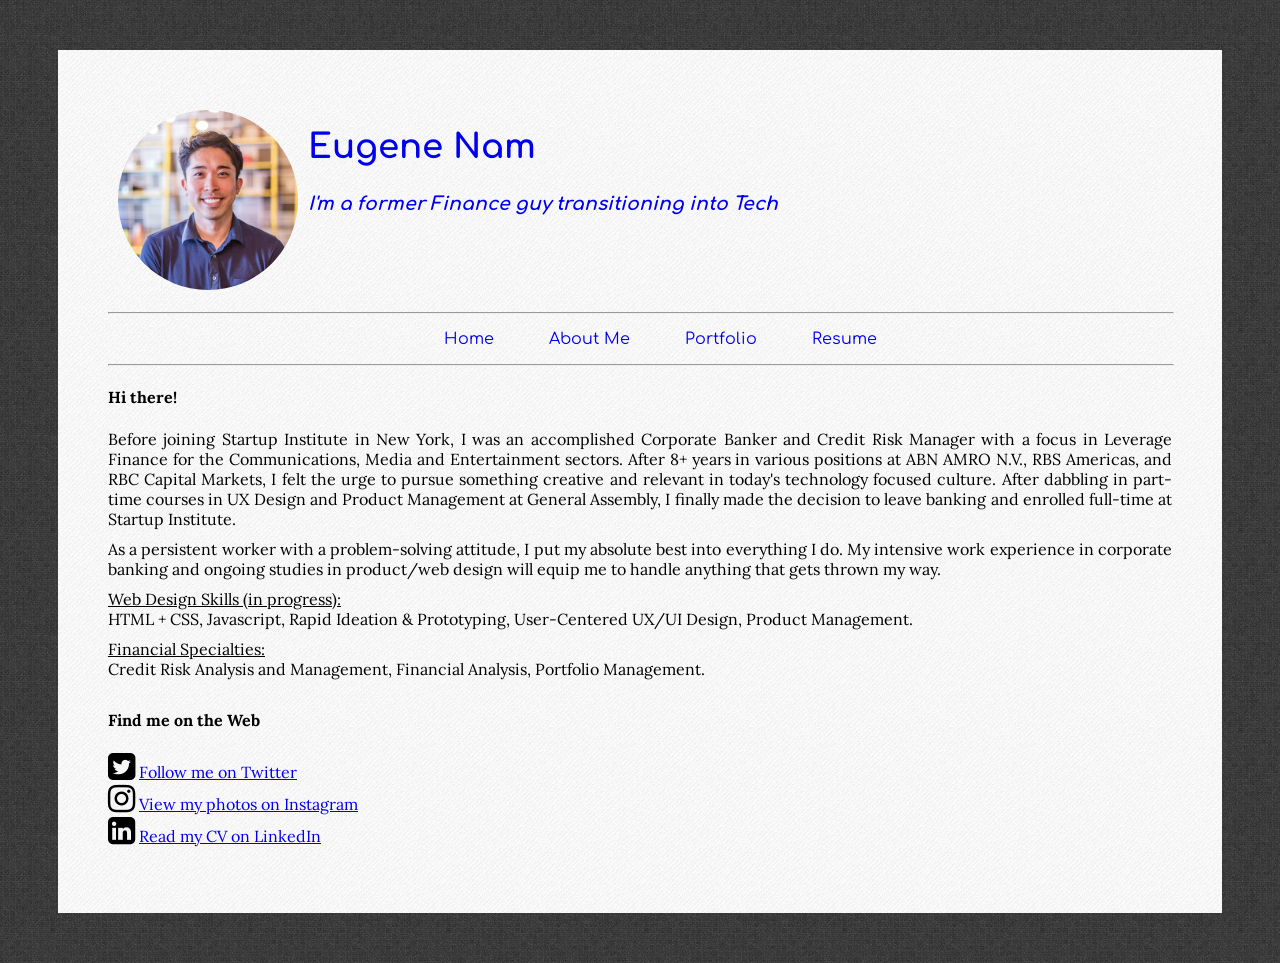
<file: old site/index.html>
<!DOCTYPE html>
<html>

<head>
	<title>Eugene Nam</title>
    
    <!-- Title Tab Image -->
    <link rel="icon" type="image/jpeg" href="images/IMG_6860.JPG">
    
    <!-- My Stylesheet -->
    <link href="style.css" rel="stylesheet" type="text/css">
    
    <!-- Google Fonts -->
    <link href='http://fonts.googleapis.com/css?family=Comfortaa:400,300,700' rel='stylesheet' type='text/css'>
    <link href='http://fonts.googleapis.com/css?family=Quicksand:300,400,700' rel='stylesheet' type='text/css'>
    <link href='http://fonts.googleapis.com/css?family=Lora:400,700' rel='stylesheet' type='text/css'>
    
    <!-- Font Awesome for Contact Icons-->
    <link rel="stylesheet" href="//maxcdn.bootstrapcdn.com/font-awesome/4.3.0/css/font-awesome.min.css">
    
	<meta name="description" content="Eugene Nam's Portfolio"/>

    <meta name="viewport" content="width=device-width; maximum-scale=1; minimum-scale=1;" />

    
</head>
    
<body>
<div id="container"> <!-- WHOLE BODY -->

<header> <!-- Beginning of Header -->

<!-- Headshot Image-->
	<a class="top_header" href="index.html">
        <img class="headshot" src="images/headshot.jpg" alt="Profile Image">
        <div class="name_tagline">
            <h2 class="name"><strong>Eugene Nam</strong></h2>
            <h3 calss="quote"><i>I'm a former Finance guy transitioning into Tech</i></h3>
	</div>
    </a>
        
</header> <!-- End of Header -->

<div class="hr"><hr /></div> <!-- Horizontal Line Divider -->

<!-- Navigation Menu -->
    <nav class="navbar">
        <ul>
            <li><a href="index.html">Home</a></li>
            <li><a href="aboutme/index.html">About Me</a></li>
            <li><a href="portfolio/index.html">Portfolio</a></li>
            <li><a href="resume/index.html">Resume</a></li>
        </ul>
    </nav>

<div class="hr"><hr /></div> <!-- Horizontal Line Divider -->

<!-- Start of Body Content -->
<h4 >Hi there!</h4>

<!-- Short Description -->
<p class="summary">
	Before joining Startup Institute in New York, I was an accomplished Corporate Banker and Credit Risk Manager with a focus in Leverage Finance for the Communications, Media and Entertainment sectors. After 8+ years in various positions at ABN AMRO N.V., RBS Americas, and RBC Capital Markets, I felt the urge to pursue something creative and relevant in today's technology focused culture. After dabbling in part-time courses in UX Design and Product Management at General Assembly, I finally made the decision to leave banking and enrolled full-time at Startup Institute.
</p>
<p class="summary">
	As a persistent worker with a problem-solving attitude, I put my absolute best into everything I do. My intensive work experience in corporate banking and ongoing studies in product/web design will equip me to handle anything that gets thrown my way.
</p>
<p class="summary"><u>Web Design Skills (in progress):</u><br>
HTML + CSS, Javascript, Rapid Ideation & Prototyping, User-Centered UX/UI Design, Product Management.
</p>
<p class="summary"><u>Financial Specialties:</u><br>
Credit Risk Analysis and Management, Financial Analysis, Portfolio Management.
</p>

<!-- Beginning of Footer -->
<footer>
    <h4>Find me on the Web</h4>
    <p>
        <ul class="contacts">
        <li>
            <i class="fa fa-twitter-square fa-2x"></i> <!-- Icons -->
            <a href="http://www.twitter.com/iamnamster" target="_blank">Follow me on Twitter</a>
        </li>
        <li>
            <i class="fa fa-instagram fa-2x"></i> <!-- Icons -->
            <a href="https://instagram.com/iamnamster/" target="_blank">View my photos on Instagram</a>
        </li>
        <li>
            <i class="fa fa-linkedin-square fa-2x"></i> <!-- Icons -->
            <a href="http://www.linkedin.com/in/eugenenam" target="_blank">Read my CV on LinkedIn</a>
        </li>
        </ul>
    </p>
</footer>
<!-- End of Footer -->


</div> <!-- container id -->
</body>
</html>
</file>
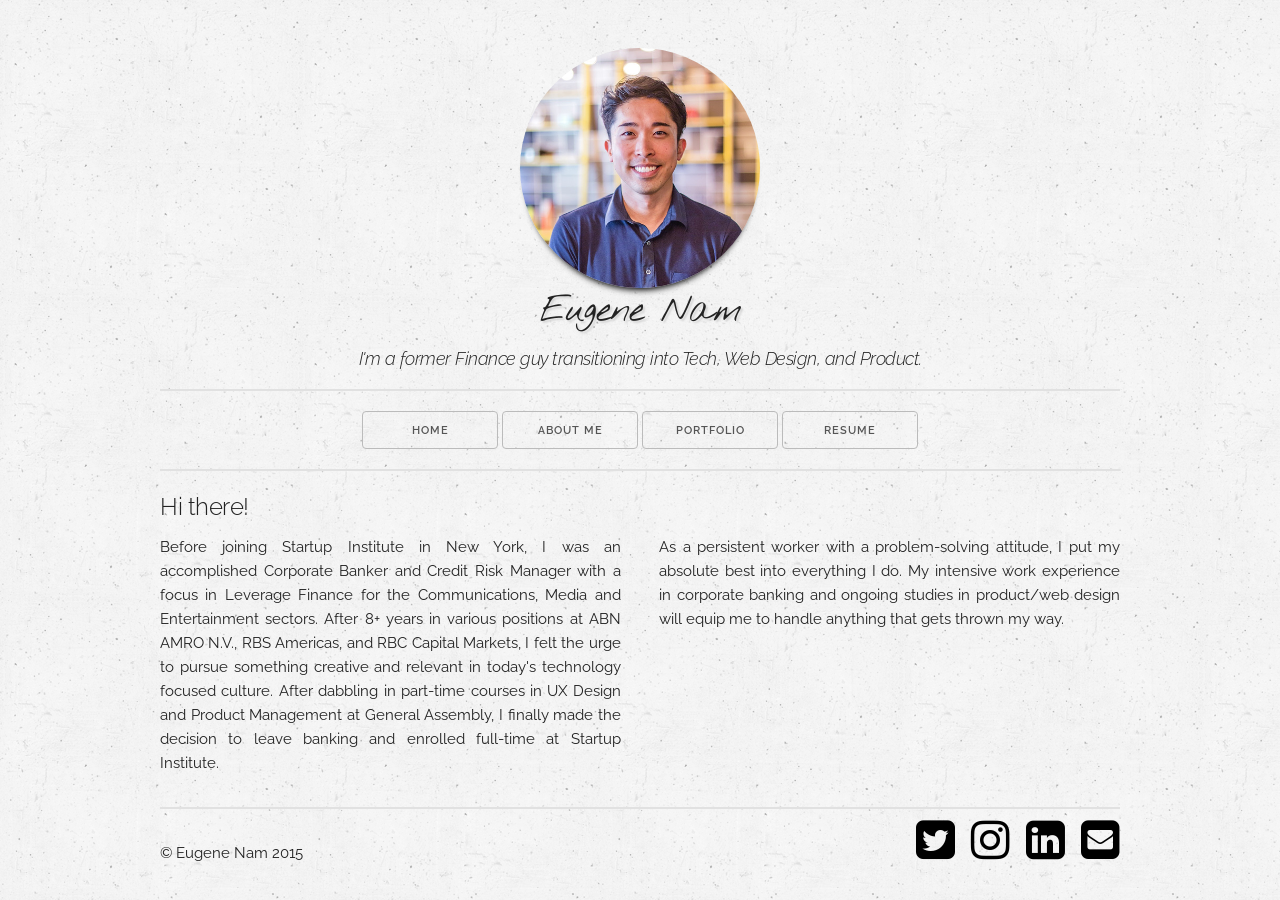
<file: version2/index.html>
<!DOCTYPE html>
<html lang="en">
<head>

  <!-- Basic Page Needs ––––––––––––––––––––––––––––––––––––––––– -->
  <meta charset="utf-8"> <!-- Allows you type anything you want and render it -->
  <title>Eugene Nam</title>
  <meta name="Eugene Nam" content="Eugene Nam's Portfolio Website">
  <meta name="robots" content="index nofollow">
  <!-- Tells google to index your site -->

  <!-- Caching –––––––––––––––––––––––––––––––––––––––––––––––––– -->
  <meta http-equiv="Pragma" content="no-cache"> 
  <meta http-equiv="Expires" content="-1">
  <!-- Turn off caching -->
  
  <!-- Mobile Specific Metas –––––––––––––––––––––––––––––––––––– -->
  <meta name="viewport" content="width=device-width, initial-scale=1">
  <!-- Allows your site to be responsive -->

  <!-- FONTS ––––––––––––––––––––––––––––––––––––––––––––––––––––– -->
  <link href="//fonts.googleapis.com/css?family=Raleway:400,300,600" rel="stylesheet" type="text/css">
  <link href='http://fonts.googleapis.com/css?family=Libre+Baskerville:400,700,400italic' rel='stylesheet' type='text/css'>
  <link href='http://fonts.googleapis.com/css?family=Nothing+You+Could+Do' rel='stylesheet' type='text/css'>

  <!-- CSS –––––––––––––––––––––––––––––––––––––––––––––––––––––– -->
  <link href="css/normalize.css" rel="stylesheet" type="text/css">
  <link href="css/skeleton.css" rel="stylesheet" type="text/css">
  <link href="css/style.css" rel="stylesheet" type="text/css">

  <!-- Title Tab Icon –––––––––––––––––––––––––––––––––––––––––– -->
  <link rel="icon" type="image/jpeg" href="images/IMG_6860.JPG">

  <!-- Font Awesome for Contact Icons ––––––––––––––––––––––––––– -->
    <link rel="stylesheet" href="//maxcdn.bootstrapcdn.com/font-awesome/4.3.0/css/font-awesome.min.css">

</head>
<body> <!-- Primary Page Layout ––––––––––––––––––––––––––––––––––– -->
  <div class="container">
    
<!-- Top Header -->
    <div class="row">
      <div class="twelve columns" style="margin-top: 5%">
        <a href="index.html"><img class="headshot" src="../images/headshot.jpg" onmouseover="this.src='../images/IMG_6860.JPG'" onmouseout="this.src='../images/headshot.jpg'" alt="Profile Image"/></a>
        <h3 class="name">Eugene Nam</h3>
        <h5 class="quote"><i>I'm a former Finance guy transitioning into Tech, Web Design, and Product.</i></h5>
      </div> <!-- End of Columns class -->
    </div> <!-- End of Row class -->
  
 <!-- Start of Navigation Bar ––––––––––––––––––––––––––––––––––––––––– -->
    <div class="row">
      <div class="twelve columns" style="margin-top: 0%">
        <hr class="top_nav_divider" /> <!-- Horizontal Line Divider -->
        
        <div class="navbar">
          <a href="index.html"><button>Home</button></a>
          <a href="aboutme/index.html"><button>About Me</button></a>
          <a href="portfolio/index.html"><button>Portfolio</button></a>
          <a href="resume/index.html"><button>Resume</button></a>
        </div>

        <hr class="bottom_nav_divider" /> <!-- Horizontal Line Divider -->

      </div> <!-- End of Columns class -->
    </div> <!-- End of Row class -->  

<!-- End of Navigation Bar ––––––––––––––––––––––––––––––––––––––––– -->    

<!-- Start of Main Content –––––––––––––––––––––––––––––––––––––––––––– -->
    <h5 class="subject">Hi there!</h5>
    <div class="row">
      <div class="six columns" style="margin-top: 0%">

        <!-- Short Description -->
        <p class="summary">Before joining Startup Institute in New York, I was an accomplished Corporate Banker and Credit Risk Manager with a focus in Leverage Finance for the Communications, Media and Entertainment sectors. After 8+ years in various positions at ABN AMRO N.V., RBS Americas, and RBC Capital Markets, I felt the urge to pursue something creative and relevant in today's technology focused culture. After dabbling in part-time courses in UX Design and Product Management at General Assembly, I finally made the decision to leave banking and enrolled full-time at Startup Institute.</p>
        </p>
      </div> <!-- End of Columns class -->
      
        
      <div class="six columns" style="margin-top: 0%">
        <p class="summary">As a persistent worker with a problem-solving attitude, I put my absolute best into everything I do. My intensive work experience in corporate banking and ongoing studies in product/web design will equip me to handle anything that gets thrown my way.
        </p>
      </div> <!-- End of Columns class -->
    </div> <!-- End of Row class -->  
    
     

<!-- End of Main Content –––––––––––––––––––––––––––––––––––––––––––– -->
  

  

  
<!-- Beginning of Footer  ––––––––––––––––––––––––––––––––––– -->   
<hr class="footer" /> <!-- Horizontal Line Divider --> 
  <div class="row">
    
    <!-- Copyright -->  
    <div class="four columns" style="margin-top: 2.5%">
      <footer>
      
     <p class="copyright">&copy; Eugene Nam 2015</p>
     
    </div> <!-- End of Columns class -->
    
      
    <!-- Find me on the web -->  
    <div class="eight columns" style="margin-top: 0%">
    
      <ul class="contacts">
        <li>
          <a href="http://www.twitter.com/iamnamster" target="_blank"><i class="fa fa-twitter-square fa-3x"></i>&nbsp;&nbsp;&nbsp; 
            </a>
        </li>
        <li>
            <a href="https://instagram.com/iamnamster/" target="_blank"><i class="fa fa-instagram fa-3x"></i>&nbsp;&nbsp;&nbsp;
            </a>
        </li>
        <li>
            <a href="http://www.linkedin.com/in/eugenenam" target="_blank"><i class="fa fa-linkedin-square fa-3x"></i>&nbsp;&nbsp;&nbsp;
            </a>
        </li>
        <li>
            <a href="mailto:eugeneynam@gmail.com"><i class="fa fa-envelope-square fa-3x"></i>
            </a>
        </li>
        </ul>
      
    </div> <!-- End of Columns class -->
  </div> <!-- End of Row class -->

<!-- End of Footer ––––––––––––––––––––––––––––– -->
     
  
  </div> <!-- End of Container class -->

  <!-- End Document ––––––––––––––––––––––––––––––––––––––––––––– -->
</body>
</html>
</file>
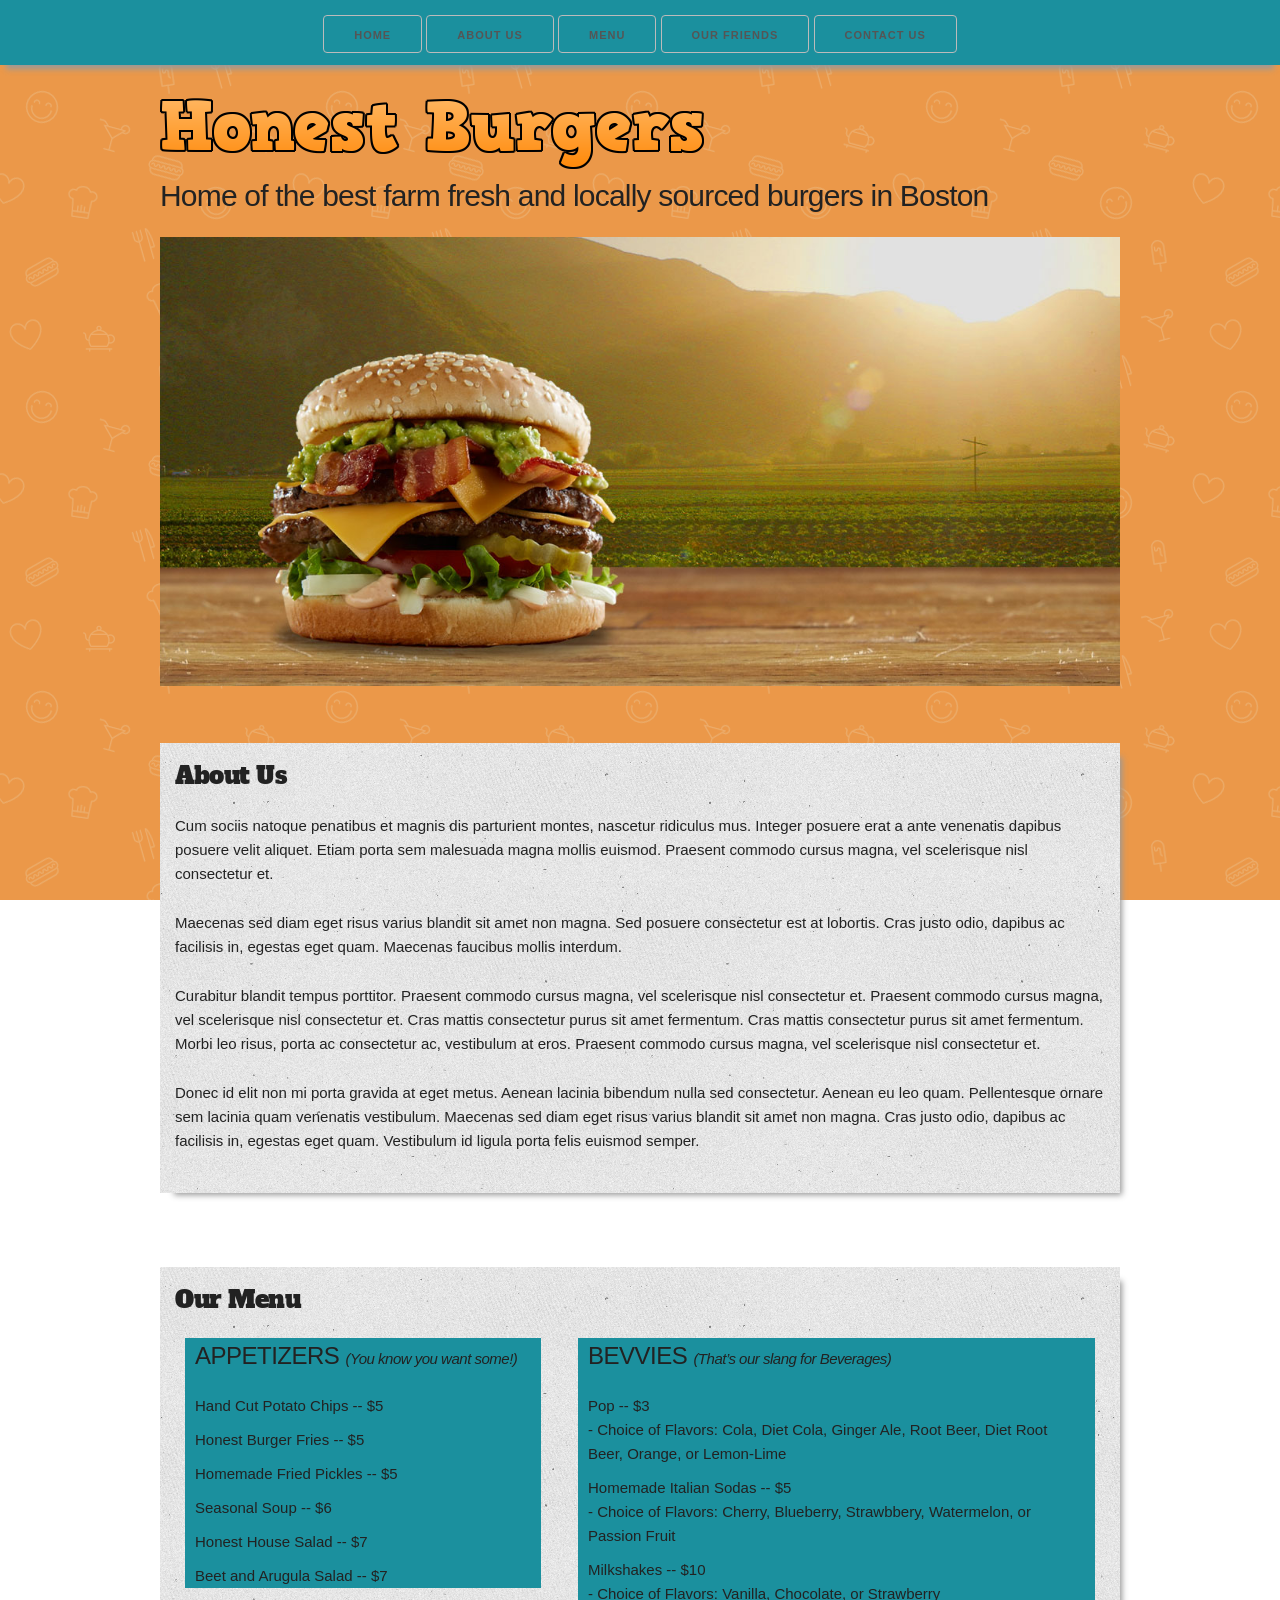
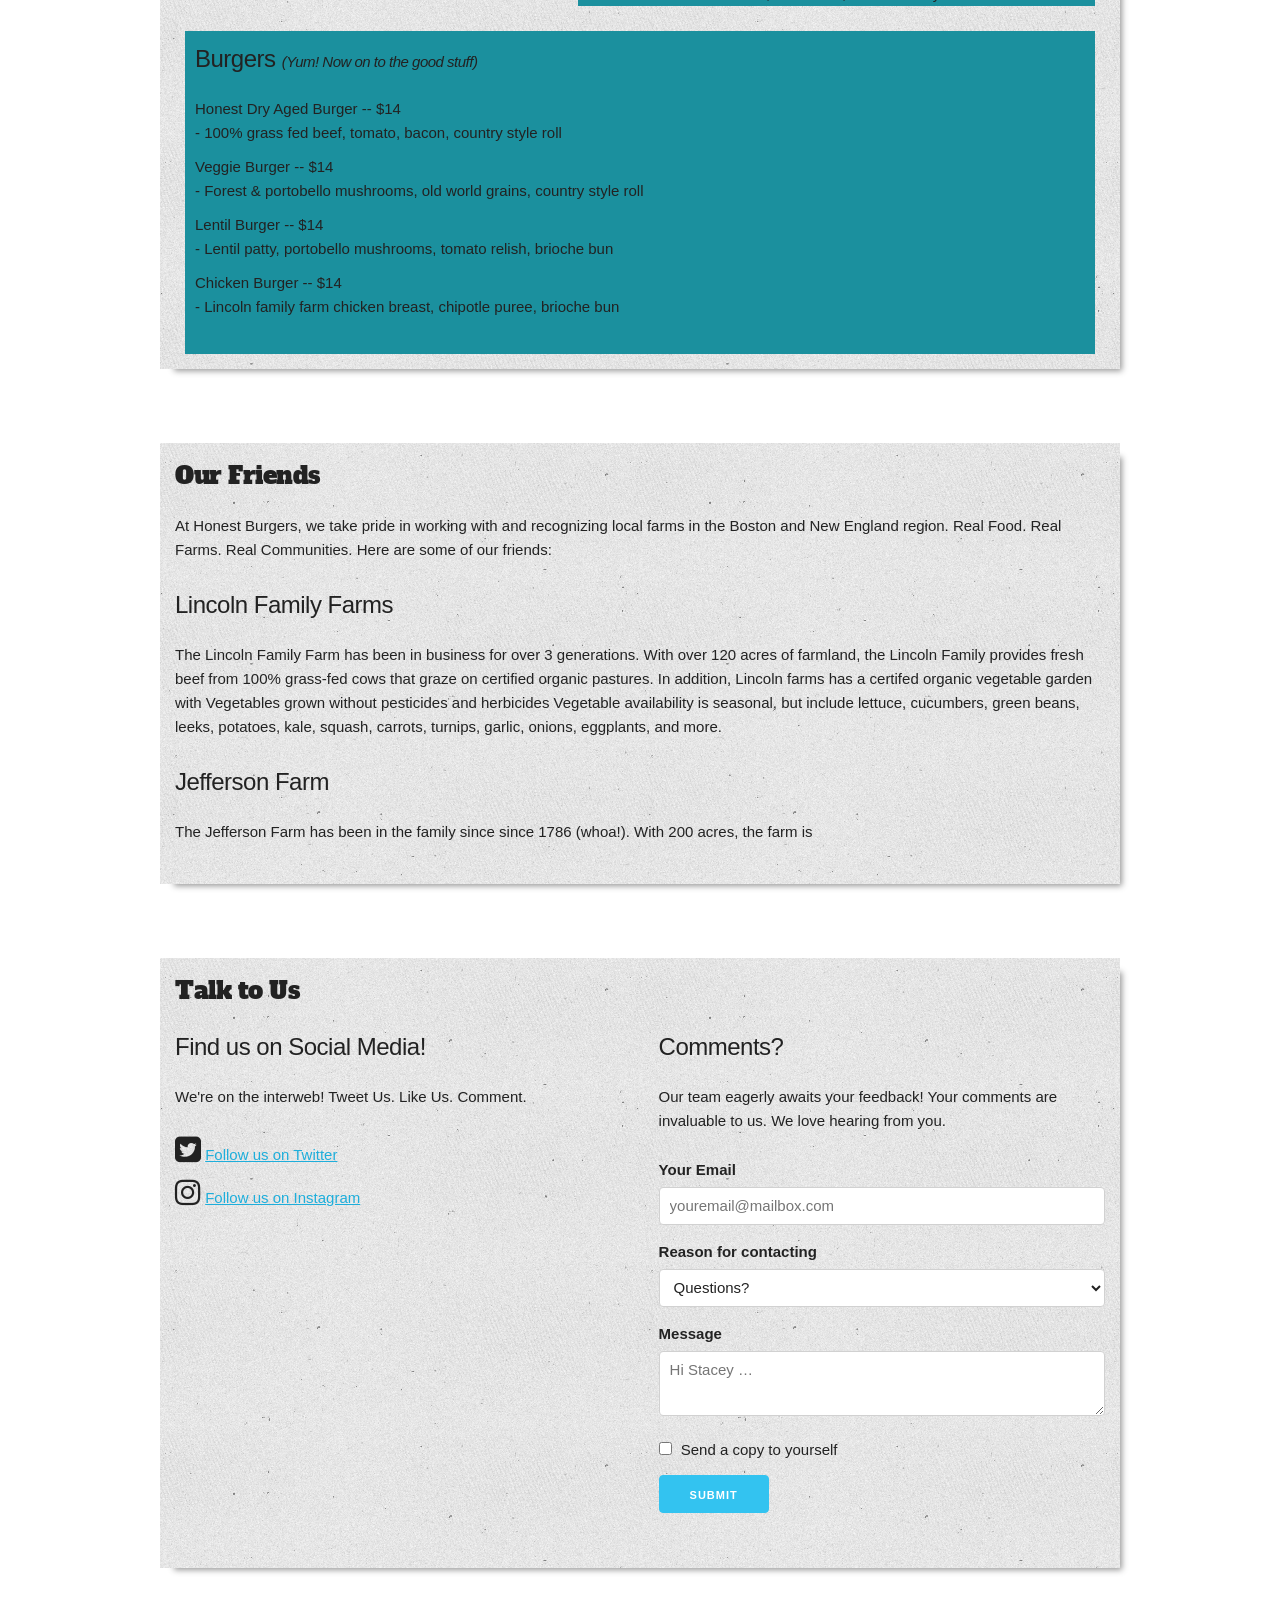
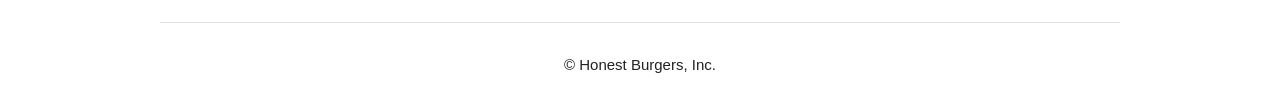
<file: bootstrap v1/honestburgers/index.html>
<!DOCTYPE html>
<html lang="en">
<head>
    
  <!-- Basic Page Needs ––––––––––––––––––––––––––––––––––––––––– -->
  <meta charset="utf-8">
  <title>Honest Burgers</title>
  <meta name="Honest Burgers" content="Burgers">
  
  <!-- Caching –––––––––––––––––––––––––––––––––––––––––––––––––– -->
  <meta http-equiv="Pragma" content="no-cache">
  <meta http-equiv="Expires" content="-1">
  
  <!-- Mobile Specific Metas –––––––––––––––––––––––––––––––––––– -->
  <meta name="viewport" content="width=device-width, initial-scale=1">
  
  <!-- FONTS ––––––––––––––––––––––––––––––––––––––––––––––––––––– -->
  <link href='http://fonts.googleapis.com/css?family=Alfa+Slab+One' rel='stylesheet' type='text/css'>
  <link href='http://fonts.googleapis.com/css?family=Josefin+Slab:100,300,400,600,700,100italic,300italic,400italic,600italic,700italic' rel='stylesheet' type='text/css'>
  <link href='http://fonts.googleapis.com/css?family=Roboto:500,400italic,700italic,300,700,500italic,300italic,400' rel='stylesheet' type='text/css'>
  
  
  <!-- CSS –––––––––––––––––––––––––––––––––––––––––––––––––––––– -->
  <link href="css/normalize.css" rel="stylesheet" type="text/css">
  <link href="css/skeleton.css" rel="stylesheet" type="text/css">
    <link href="css/style.css" rel="stylesheet" type="text/css" />

  
 <!-- Title Tab Image –––––––––––––––––––––––––––––––––––––––––– -->
  <link rel="icon" type="image/jpeg" href="images/XXXXXXX.JPG">

  
  <!-- Font Awesome for Contact Icons ––––––––––––––––––––––––––– -->
    <link rel="stylesheet" href="//maxcdn.bootstrapcdn.com/font-awesome/4.3.0/css/font-awesome.min.css">

</head>    
<body>
  <!-- START OF PRIMARY CONTENT -->
  <div class="container">
    
  <!-- TOP FIXED NAVIGATION BAR -->
  <div class="row">
    <div class="column" style="margin-top: 0%">
      <nav class="fixed-nav-bar">
        <a href="#home"><button>Home</button></a>
          <a href="#aboutus"><button>About Us</button></a>
          <a href="#menu"><button>Menu</button></a>
          <a href="#ourfriends"><button>Our Friends</button></a>
        <a href="#contact"><button>Contact Us</button></a>
      </nav>
    
    </div> <!-- End of Columns class -->
  </div> <!-- End of Row class -->
      
      
  <!-- TOP LOGO and TAGLINE  -->
  <A NAME="home" class="offset"></A> <!-- Anchor point: About Us --> 
  <div class="row">
    <div class="column" style="margin-top: 5%">
        <a href="index.html"><img class="logo" src="images/Honest_Burgers_logo.png" /></a>  
    </div> <!-- End of Columns class -->
  </div> <!-- End of Row class -->
  
    
  <div class="row">
    <div class="column" style="margin-top: 0%">
        
  <h4 class="tagline">Home of the best farm fresh and locally sourced burgers in Boston</h4>
  
    </div> <!-- End of Columns class -->
  </div> <!-- End of Row class -->  
      
    <!-- INSERT STOCK IMAGE -->
  <div class="row">
    <div class="column" style="margin-top: 0%">
    <img class="banner" src="images/burgerfarm.jpg">
     
    </div> <!-- End of Columns class -->
    
  </div> <!-- End of Row class -->
       
  <!-- ABOUT US SECTION --------------------------------- --> 
  <A NAME="aboutus" class="offset"></A> <!-- Anchor point: About Us --> 
  <div id="tiles">
  <h5 class="section_title">About Us</h5>
    
  <div class="row">
    <div class="twelve columns" style="margin-top: 0%">
  <p>Cum sociis natoque penatibus et magnis dis parturient montes, nascetur ridiculus mus. Integer posuere erat a ante venenatis dapibus posuere velit aliquet. Etiam porta sem malesuada magna mollis euismod. Praesent commodo cursus magna, vel scelerisque nisl consectetur et.</p>

  <p>Maecenas sed diam eget risus varius blandit sit amet non magna. Sed posuere consectetur est at lobortis. Cras justo odio, dapibus ac facilisis in, egestas eget quam. Maecenas faucibus mollis interdum. </p>

<p>Curabitur blandit tempus porttitor. Praesent commodo cursus magna, vel scelerisque nisl consectetur et. Praesent commodo cursus magna, vel scelerisque nisl consectetur et. Cras mattis consectetur purus sit amet fermentum. Cras mattis consectetur purus sit amet fermentum. Morbi leo risus, porta ac consectetur ac, vestibulum at eros. Praesent commodo cursus magna, vel scelerisque nisl consectetur et. </p>

<p>Donec id elit non mi porta gravida at eget metus. Aenean lacinia bibendum nulla sed consectetur. Aenean eu leo quam. Pellentesque ornare sem lacinia quam venenatis vestibulum. Maecenas sed diam eget risus varius blandit sit amet non magna. Cras justo odio, dapibus ac facilisis in, egestas eget quam. Vestibulum id ligula porta felis euismod semper. </p>
      
      </div> <!-- Close Column-->  
    </div> <!-- Close Row -->
  </div> <!-- Close About Us Section -->
    
    
<br>  
<!-- MENU SECTION --------------------------------- -->
  <A NAME="menu" class="offset"></A> <!-- Anchor point: Menu -->
  <div id="tiles">
  <h5 class="section_title">Our Menu</h5>
    
  <div class="row">
    <div class="five columns" style="margin-top: 0%">
   
    
    <div class="appetizers">
      <h5 class="subsection">APPETIZERS <i class="quote">(You know you want some!)</i></h5>
        <ul class="food_drinks">
        <li>Hand Cut Potato Chips -- $5</li>
        <li>Honest Burger Fries -- $5</li>
        <li>Homemade Fried Pickles -- $5</li>
        <li>Seasonal Soup -- $6</li>
        <li>Honest House Salad -- $7</li>
        <li>Beet and Arugula Salad -- $7</li>
        </ul>
    </div> <!-- Close Appetizers -->
    </div> <!-- Close Column-->
      
    <div class="seven columns" style="margin-top: 0%">
    <div class="beverages">
      <h5 class="subsection">BEVVIES <i class="quote">(That’s our slang for Beverages)</i></h5>
        <ul class="food_drinks">
          <li>Pop -- $3<br>
          - Choice of Flavors: Cola, Diet Cola, Ginger Ale, Root Beer, Diet Root Beer, Orange, or Lemon-Lime</li>
        
          <li>Homemade Italian Sodas -- $5<br>
            - Choice of Flavors: Cherry, Blueberry, Strawbbery, Watermelon, or Passion Fruit</li>
          <li>Milkshakes -- $10<br>
            - Choice of Flavors: Vanilla, Chocolate, or Strawberry</li>
    </div> <!-- Close Beverages -->
    </div> <!-- Close Column-->  
    </div> <!-- Close Row -->
  
  <div class="row">
    <div class="twelve columns" style="margin-top: 0%">  
    <div class="burgers">
      <ul class="food_drinks">
        <h5 class="subsection">Burgers <i class="quote">(Yum! Now on to the good stuff)</i></h5>
          <li>Honest Dry Aged Burger -- $14<br>
            - 100% grass fed beef, tomato, bacon, country style roll</li>
          <li>Veggie Burger -- $14<br>
            - Forest & portobello mushrooms, old world grains, country style roll </li>
          <li>Lentil Burger -- $14<br>
            - Lentil patty, portobello mushrooms, tomato relish, brioche bun </li>
          <li>Chicken Burger -- $14<br>
            - Lincoln family farm chicken breast, chipotle puree, brioche bun</li>
      </ul>
    </div> <!-- Close Burgers -->
    </div> <!-- Close Column-->  
  </div> <!-- Close Row -->

  </div> <!-- Close Menu Section -->
      

<br>
<!-- OUR FRIENDS SECTION --------------------------------- -->
  <A NAME="ourfriends" class="offset"></A> <!-- Anchor point: Our Friends -->
  <div id="tiles">
  <h5 class="section_title">Our Friends</h5>
  
    <p>At Honest Burgers, we take pride in working with     and recognizing local farms in the Boston and New       England region. Real Food. Real Farms. Real Communities. Here are some of our friends: </p>

  <h5>Lincoln Family Farms</h5>
    <p>The Lincoln Family Farm has been in business for over 3 generations.  With over 120 acres of farmland, the Lincoln Family provides fresh beef from 100% grass-fed cows that graze on certified organic pastures.  In addition, Lincoln farms has a certifed organic vegetable garden with 
      
Vegetables grown without pesticides and herbicides 
      Vegetable availability is seasonal, but include lettuce, cucumbers, green beans, leeks, potatoes, kale, squash, carrots, turnips, garlic, onions, eggplants, and more.</p>

  <h5>Jefferson Farm</h5>
    <p>The Jefferson Farm has been in the family since since 1786 (whoa!).  With 200 acres, the farm is</p>
    
    
  </div> <!-- Close Friends Section -->
<br>
<!-- TALK TO US SECTION --------------------------- -->
  <A NAME="contact" class="offset"></A> <!-- Anchor point: Contact -->
  <div id="tiles">
    <h5 class="section_title">Talk to Us</h5>
    
  <!-- SOCIAL MEDIA SECTION -->
  <div class="row">
    <div class="six columns" style="margin-top: 0%">  
      <div class="social_media">
      <h5>Find us on Social Media!</h5>
      <p> We're on the interweb! Tweet Us. Like Us. Comment.</p>
        <ul class="contacts">
        <li><i class="fa fa-twitter-square fa-2x"></i> <!-- Icons -->
            <a href="http://www.twitter.com/" target="_blank">Follow us on Twitter</a></li>
        <li><i class="fa fa-instagram fa-2x"></i> <!-- Icons -->
            <a href="https://instagram.com/" target="_blank">Follow us on Instagram</a></li>
        </ul>
      </div> <!-- Close Social Media section -->
    </div> <!-- End of Columns class -->
    
  <!-- FORM SECTION -->
    <div class="six columns" style="margin-top: 0%">
      <div class="comment_us">
      <h5>Comments?</h5>
      <p> Our team eagerly awaits your feedback! Your comments are invaluable to us.  We love hearing from you.</p>
      
      <form>
        <label for="exampleEmailInput">Your Email</label>
        <input class="u-full-width" type="email" placeholder="youremail@mailbox.com" id="exampleEmailInput"></input>
      
        <label for="exampleRecipientInput">Reason for contacting</label>
          <select class="u-full-width" id="exampleRecipientInput">
            <option value="Option 1">Questions?</option>
            <option value="Option 2">Tell us we're doing a great job!</option>
            <option value="Option 3">Complaints :(</option>
          </select>
        
        <label for="exampleMessage">Message</label>
        <textarea class="u-full-width" placeholder="Hi Stacey …" id="exampleMessage"></textarea>
        <label class="example-send-yourself-copy">
        <input type="checkbox">
        <span class="label-body">Send a copy to yourself</span>
        </label>
        <input class="button-primary" type="submit" value="Submit">
        </form>  
      </div> <!-- Close Comment Us -->
    </div> <!-- End of Columns class -->
  
  </div> <!-- End of Row class -->
</div> <!-- Close Talk to Us Section -->
 

<br>
<!-- COPYRIGHT SECTION -------------------------------- -->
    <div class="row">
      <div class="twelve columns" style="margin-top: 0%">  
    
    <hr class="copyright_bar"/>

<div class="copyright">
    <p>&copy; Honest Burgers, Inc.</p>
</div>

  
      </div> <!-- End of Columns class -->
    </div> <!-- End of Row class -->
    
    
    
    
  </div> <!-- End of Container class -->
</body>



</html>
</file>
<file: old site/style.css>
body {
    font-family: Tahoma;
    background-image: url("images/backgrounds/wild_oliva.png");
    background-repeat: repeat;
}

#container {
    margin: 50px ;
    max-width: 1024px auto;
    min-height: 768px auto;
    padding: 50px;
    background-image: url("images/backgrounds/debut_light.png");
    background-repeat: repeat;
}

img.headshot {
    width: 180px;
    border-radius: 50%;
    padding: 10px;
    float: left;
}

a.top_header {
    text-decoration: none;
    display: inline-block;
}

div.name_tagline {
    float: left;
    font-family: 'Comfortaa', cursive;
}

.name {
    font-weight: 700;
    font-size: 34px;
}

.quote {
    font-weight: 400;
    font-size: 18px;
    word-wrap: normal;
}

header a::after {
    content:" ";
    clear: left;
}

/* HORIZONTAL LINE */
hr {
    margin-left: 10px auto;
    margin-right: 10px auto;
    color: black;
    width: 100%;
    height: 0px;
}

/* REMOVES UNDERLINE FOR NAVIGATION LINKS */
.navbar a {
    text-decoration: none;
}

.navbar {
    list-style-type: none; /* REMOVE LISTS STYLE */
    padding: 0;
    margin: 0;
    text-align: center;
    font-family: 'Comfortaa', cursive;
}

.navbar a:hover {
    text-decoration: underline;
}

.navbar ul li {
    display: inline-block;
}

.navbar ul li + li{
    margin-left: 50px;
}

h4 {
    font-family: 'Lora', serif;
    font-weight: bold;
}
    
p {
    font-size: 16px;
}

.summary {
    padding-bottom: 10px;         
    margin: 0px;
    text-align: justify;
    font-family: 'Lora', serif;
}

.project_name {
    text-align: left;
    font-family: 'Lora', serif;
}

ul.contacts {
    text-decoration: none;
    font-size: 16px;
    list-style-type: none;
    padding: 0px;
    margin: 0px;
    font-family: 'Lora', serif;
}

ul.contacts a:hover {
    text-decoration: underline;

    
/* RESPONSIVE CODE */
/* Large desktop */
@media (min-width: 1200px) { 
    body    {
    }
}
    
@media screen and (min-width: 600px) {
    header {
        float: ;
    }
}

@media screen and (max-width: 600px) {
    #container {
        margin: 25px;
    }
    .name_tagline {
        text-align: center;
    }
}
    
/* Portrait tablet to landscape and desktop */
@media (min-width: 768px) and (max-width: 1199px) { 
    body    {
    }
}
</file>
<file: version2/css/skeleton.css>
/*
* Skeleton V2.0.4
* Copyright 2014, Dave Gamache
* www.getskeleton.com
* Free to use under the MIT license.
* http://www.opensource.org/licenses/mit-license.php
* 12/29/2014
*/


/* Table of contents
––––––––––––––––––––––––––––––––––––––––––––––––––
- Grid
- Base Styles
- Typography
- Links
- Buttons
- Forms
- Lists
- Code
- Tables
- Spacing
- Utilities
- Clearing
- Media Queries
*/


/* Grid
–––––––––––––––––––––––––––––––––––––––––––––––––– */
.container {
  position: relative;
  width: 100%;
  max-width: 960px;
  margin: 0 auto;
  padding: 0 20px;
  box-sizing: border-box; }
.column,
.columns {
  width: 100%;
  float: left;
  box-sizing: border-box; }

/* For devices larger than 400px */
@media (min-width: 400px) {
  .container {
    width: 85%;
    padding: 0; }
}

/* For devices larger than 550px */
@media (min-width: 550px) {
  .container {
    width: 80%; }
  .column,
  .columns {
    margin-left: 4%; }
  .column:first-child,
  .columns:first-child {
    margin-left: 0; }

  .one.column,
  .one.columns                    { width: 4.66666666667%; }
  .two.columns                    { width: 13.3333333333%; }
  .three.columns                  { width: 22%;            }
  .four.columns                   { width: 30.6666666667%; }
  .five.columns                   { width: 39.3333333333%; }
  .six.columns                    { width: 48%;            }
  .seven.columns                  { width: 56.6666666667%; }
  .eight.columns                  { width: 65.3333333333%; }
  .nine.columns                   { width: 74.0%;          }
  .ten.columns                    { width: 82.6666666667%; }
  .eleven.columns                 { width: 91.3333333333%; }
  .twelve.columns                 { width: 100%; margin-left: 0; }

  .one-third.column               { width: 30.6666666667%; }
  .two-thirds.column              { width: 65.3333333333%; }

  .one-half.column                { width: 48%; }

  /* Offsets */
  .offset-by-one.column,
  .offset-by-one.columns          { margin-left: 8.66666666667%; }
  .offset-by-two.column,
  .offset-by-two.columns          { margin-left: 17.3333333333%; }
  .offset-by-three.column,
  .offset-by-three.columns        { margin-left: 26%;            }
  .offset-by-four.column,
  .offset-by-four.columns         { margin-left: 34.6666666667%; }
  .offset-by-five.column,
  .offset-by-five.columns         { margin-left: 43.3333333333%; }
  .offset-by-six.column,
  .offset-by-six.columns          { margin-left: 52%;            }
  .offset-by-seven.column,
  .offset-by-seven.columns        { margin-left: 60.6666666667%; }
  .offset-by-eight.column,
  .offset-by-eight.columns        { margin-left: 69.3333333333%; }
  .offset-by-nine.column,
  .offset-by-nine.columns         { margin-left: 78.0%;          }
  .offset-by-ten.column,
  .offset-by-ten.columns          { margin-left: 86.6666666667%; }
  .offset-by-eleven.column,
  .offset-by-eleven.columns       { margin-left: 95.3333333333%; }

  .offset-by-one-third.column,
  .offset-by-one-third.columns    { margin-left: 34.6666666667%; }
  .offset-by-two-thirds.column,
  .offset-by-two-thirds.columns   { margin-left: 69.3333333333%; }

  .offset-by-one-half.column,
  .offset-by-one-half.columns     { margin-left: 52%; }

}


/* Base Styles
–––––––––––––––––––––––––––––––––––––––––––––––––– */
/* NOTE
html is set to 62.5% so that all the REM measurements throughout Skeleton
are based on 10px sizing. So basically 1.5rem = 15px :) */
html {
  font-size: 62.5%; }
body {
  font-size: 1.5em; /* currently ems cause chrome bug misinterpreting rems on body element */
  line-height: 1.6;
  font-weight: 400;
  font-family: "Raleway", "HelveticaNeue", "Helvetica Neue", Helvetica, Arial, sans-serif;
  color: #222; }


/* Typography
–––––––––––––––––––––––––––––––––––––––––––––––––– */
h1, h2, h3, h4, h5, h6 {
  margin-top: 0;
  margin-bottom: 1.0rem;
  font-weight: 300; }
h1 {
  font-size: 4.0rem;
  line-height: 1.2;  
  letter-spacing: -.1rem;
}
h2 { 
  font-size: 3.6rem; 
  line-height: 1.25; 
  letter-spacing: -.1rem;
}
h3 { 
  font-size: 3.0rem;
  line-height: 1.3;  
  letter-spacing: -.1rem;
}
h4 { 
  font-size: 2.4rem;
  line-height: 1.35;
  letter-spacing: -.08rem; 
}
h5 {
  font-size: 1.8rem;
  line-height: 1.5;  
  letter-spacing: -.05rem;
}
h6 {
  font-size: 1.5rem; 
  line-height: 1.6; 
  letter-spacing: 0; 
}

/* Larger than phablet */
@media (min-width: 550px) {
  h1 { font-size: 5.0rem; }
  h2 { font-size: 4.2rem; }
  h3 { font-size: 3.6rem; }
  h4 { font-size: 3.0rem; }
  h5 { font-size: 2.4rem; }
  h6 { font-size: 1.5rem; }
}


p {
  margin-top: 0; }


/* Links
–––––––––––––––––––––––––––––––––––––––––––––––––– */
a {
  color: #1EAEDB; }
a:hover {
  color: #0FA0CE; }


/* Buttons
–––––––––––––––––––––––––––––––––––––––––––––––––– */
.button,
button,
input[type="submit"],
input[type="reset"],
input[type="button"] {
  display: inline-block;
  height: 38px;
  padding: 0 30px;
  color: #555;
  text-align: center;
  font-size: 11px;
  font-weight: 600;
  line-height: 38px;
  letter-spacing: .1rem;
  text-transform: uppercase;
  text-decoration: none;
  white-space: nowrap;
  background-color: transparent;
  border-radius: 4px;
  border: 1px solid #bbb;
  cursor: pointer;
  box-sizing: border-box; }
.button:hover,
button:hover,
input[type="submit"]:hover,
input[type="reset"]:hover,
input[type="button"]:hover,
.button:focus,
button:focus,
input[type="submit"]:focus,
input[type="reset"]:focus,
input[type="button"]:focus {
  color: #333;
  border-color: #888;
  outline: 0; }
.button.button-primary,
button.button-primary,
input[type="submit"].button-primary,
input[type="reset"].button-primary,
input[type="button"].button-primary {
  color: #FFF;
  background-color: #33C3F0;
  border-color: #33C3F0; }
.button.button-primary:hover,
button.button-primary:hover,
input[type="submit"].button-primary:hover,
input[type="reset"].button-primary:hover,
input[type="button"].button-primary:hover,
.button.button-primary:focus,
button.button-primary:focus,
input[type="submit"].button-primary:focus,
input[type="reset"].button-primary:focus,
input[type="button"].button-primary:focus {
  color: #FFF;
  background-color: #1EAEDB;
  border-color: #1EAEDB; }


/* Forms
–––––––––––––––––––––––––––––––––––––––––––––––––– */
input[type="email"],
input[type="number"],
input[type="search"],
input[type="text"],
input[type="tel"],
input[type="url"],
input[type="password"],
textarea,
select {
  height: 38px;
  padding: 6px 10px; /* The 6px vertically centers text on FF, ignored by Webkit */
  background-color: #fff;
  border: 1px solid #D1D1D1;
  border-radius: 4px;
  box-shadow: none;
  box-sizing: border-box; }
/* Removes awkward default styles on some inputs for iOS */
input[type="email"],
input[type="number"],
input[type="search"],
input[type="text"],
input[type="tel"],
input[type="url"],
input[type="password"],
textarea {
  -webkit-appearance: none;
     -moz-appearance: none;
          appearance: none; }
textarea {
  min-height: 65px;
  padding-top: 6px;
  padding-bottom: 6px; }
input[type="email"]:focus,
input[type="number"]:focus,
input[type="search"]:focus,
input[type="text"]:focus,
input[type="tel"]:focus,
input[type="url"]:focus,
input[type="password"]:focus,
textarea:focus,
select:focus {
  border: 1px solid #33C3F0;
  outline: 0; }
label,
legend {
  display: block;
  margin-bottom: .5rem;
  font-weight: 600; }
fieldset {
  padding: 0;
  border-width: 0; }
input[type="checkbox"],
input[type="radio"] {
  display: inline; }
label > .label-body {
  display: inline-block;
  margin-left: .5rem;
  font-weight: normal; }


/* Lists
–––––––––––––––––––––––––––––––––––––––––––––––––– */
ul {
  list-style: circle inside; }
ol {
  list-style: decimal inside; }
ol, ul {
  padding-left: 0;
  margin-top: 0; }
ul ul,
ul ol,
ol ol,
ol ul {
  margin: 1.5rem 0 1.5rem 3rem;
  font-size: 90%; }
li {
  margin-bottom: 1rem; }


/* Code
–––––––––––––––––––––––––––––––––––––––––––––––––– */
code {
  padding: .2rem .5rem;
  margin: 0 .2rem;
  font-size: 90%;
  white-space: nowrap;
  background: #F1F1F1;
  border: 1px solid #E1E1E1;
  border-radius: 4px; }
pre > code {
  display: block;
  padding: 1rem 1.5rem;
  white-space: pre; }


/* Tables
–––––––––––––––––––––––––––––––––––––––––––––––––– */
th,
td {
  padding: 12px 15px;
  text-align: left;
  border-bottom: 1px solid #E1E1E1; }
th:first-child,
td:first-child {
  padding-left: 0; }
th:last-child,
td:last-child {
  padding-right: 0; }


/* Spacing
–––––––––––––––––––––––––––––––––––––––––––––––––– */
button {
    min-width: 136px;
    margin-top: 1.5rem;
    margin-bottom: 1.5rem;
  },
.button {
  margin-bottom: 1rem; }
input,
textarea,
select,
fieldset {
  margin-bottom: 1.5rem; }
pre,
blockquote,
dl,
figure,
table,
p,
ul,
ol,
form {
  margin-bottom: 2.5rem; }


/* Utilities
–––––––––––––––––––––––––––––––––––––––––––––––––– */
.u-full-width {
  width: 100%;
  box-sizing: border-box; }
.u-max-full-width {
  max-width: 100%;
  box-sizing: border-box; }
.u-pull-right {
  float: right; }
.u-pull-left {
  float: left; }


/* Misc
–––––––––––––––––––––––––––––––––––––––––––––––––– */
hr {
  border: 1px solid #E1E1E1; }

hr.top_nav_divider {
    margin-bottom: .5rem;
}

hr.bottom_nav_divider {
    margin-top: .5rem;
}



/* Clearing
–––––––––––––––––––––––––––––––––––––––––––––––––– */

/* Self Clearing Goodness */
.container:after,
.row:after,
.u-cf {
  content: "";
  display: table;
  clear: both; }


/* Media Queries
–––––––––––––––––––––––––––––––––––––––––––––––––– */
/*
Note: The best way to structure the use of media queries is to create the queries
near the relevant code. For example, if you wanted to change the styles for buttons
on small devices, paste the mobile query code up in the buttons section and style it
there.
*/


/* Larger than mobile */
@media (min-width: 400px) {}

/* Larger than phablet (also point when grid becomes active) */
@media (min-width: 550px) {}

/* Larger than tablet */
@media (min-width: 750px) {}

/* Larger than desktop */
@media (min-width: 1000px) {}

/* Larger than Desktop HD */
@media (min-width: 1200px) {}
</file>
<file: version2/css/style.css>
/*style.css*/
@charset "utf-8";

body {
    background-image: url(../images/bgrd/old_wall/old_wall.png); 
}

/* MAIN HEADSHOT */
img.headshot {
    width: 25%;
    border-radius: 50%;
    padding: 0px;
    float: none;
    display: block;
    margin-left: auto;
    margin-right: auto;
    -webkit-box-shadow: 0 8px 6px -6px black;
	   -moz-box-shadow: 0 8px 6px -6px black;
	        box-shadow: 0 8px 6px -6px black;  
}


/* My Header Name */
h3.name {
    text-align: center;
    font-family: 'Nothing You Could Do', cursive;
    text-shadow: 2px 2px 2px #d3d3d3;
}

/* font-family: 'Libre Baskerville', serif; */

/* Header Quote */
h5.quote {
    text-align: center;
    font-size: 18px;
}

/* Subject Title */
h5.subject {
    margin-top: 1rem;
}


/* Navigation Bar */
div.navbar {
    text-align: center;
}


/* TILES */
#tiles {
    padding: 1.5rem;
    border-radius: 10px;
    border: 1px solid lightgray;
    margin-bottom: 5rem;
    background-image: url(../images/bgrd/retina_wood/retina_wood.png);
    -webkit-box-shadow: 8px 8px 6px -6px #999;
       -moz-box-shadow: 8px 8px 6px -6px #999;
            box-shadow: 8px 8px 6px -6px #999;
}
/* Project Name */
.project_name { 
}

/* Project Tagline */
.project_tagline {
}

/* Project Description */
.project_description {
    text-align: justify;
}

iframe {
    max-width: 100%;
    display: block;
    margin: 0 auto;
}

/** LIGHTBOX MARKUP **/
.lightbox {
	/** Default lightbox to hidden */
	display: none;

	/** Position and style */
	position: fixed;
	z-index: 999;
	width: 100%;
	height: 100%;
	text-align: center;
	top: 0;
	left: 0;
	background: rgba(0,0,0,0.8);
}

.lightbox img {
	/** Pad the lightbox image */
	max-width: 90%;
	max-height: 80%;
	margin-top: 2%;
}

.lightbox:target {
	/** Remove default browser outline */
	outline: none;

	/** Unhide lightbox **/
	display: block;
}


/* Paragraph formatting */
p.summary {
    text-align: justify;
}

/* Footer */
ul.contacts {
    text-align: right;
}

ul.contacts li {
    list-style-type: none;
    display: inline-block;
}

ul.contacts li a:link {
    color: #000000;
    text-decoration: none;
}

ul.contacts li a:visited {
    color: #000000;
    text-decoration: none;
}

ul.contacts li a:active {
    color: #000000;
    text-decoration: none;
}

ul.contacts li a:hover {
    color: green;
    text-decoration: underline;
}

p.copyright {
    text-align: left;
}

    /* Larger than mobile */
@media (min-width: 400px) {
  ul.contacts {text-align: center;}
  p.copyright {text-align: center;}
}

    /* Larger than phablet */
@media (min-width: 550px) {
  ul.contacts {text-align: right}
  p.copyright {text-align: left;}
}


/* Credit Attributions */
/* Background pattern from subtlepatterns.com */
/* Font Awesome by Dave Gandy - http://fontawesome.io */
</file>
<file: bootstrap v1/honestburgers/css/skeleton.css>
/*
* Skeleton V2.0.4
* Copyright 2014, Dave Gamache
* www.getskeleton.com
* Free to use under the MIT license.
* http://www.opensource.org/licenses/mit-license.php
* 12/29/2014
*/


/* Table of contents
––––––––––––––––––––––––––––––––––––––––––––––––––
- Grid
- Base Styles
- Typography
- Links
- Buttons
- Forms
- Lists
- Code
- Tables
- Spacing
- Utilities
- Clearing
- Media Queries
*/


/* Grid
–––––––––––––––––––––––––––––––––––––––––––––––––– */
.container {
  position: relative;
  width: 100%;
  max-width: 960px;
  margin: 0 auto;
  padding: 0 20px;
  box-sizing: border-box;
}
.column,
.columns {
  width: 100%;
  float: left;
  box-sizing: border-box; }

/* For devices larger than 400px */
@media (min-width: 400px) {
  .container {
    width: 85%;
    padding: 0; }
}

/* For devices larger than 550px */
@media (min-width: 550px) {
  .container {
    width: 80%; }
  .column,
  .columns {
    margin-left: 4%; }
  .column:first-child,
  .columns:first-child {
    margin-left: 0; }

  .one.column,
  .one.columns                    { width: 4.66666666667%; }
  .two.columns                    { width: 13.3333333333%; }
  .three.columns                  { width: 22%;            }
  .four.columns                   { width: 30.6666666667%; }
  .five.columns                   { width: 39.3333333333%; }
  .six.columns                    { width: 48%;            }
  .seven.columns                  { width: 56.6666666667%; }
  .eight.columns                  { width: 65.3333333333%; }
  .nine.columns                   { width: 74.0%;          }
  .ten.columns                    { width: 82.6666666667%; }
  .eleven.columns                 { width: 91.3333333333%; }
  .twelve.columns                 { width: 100%; margin-left: 0; }

  .one-third.column               { width: 30.6666666667%; }
  .two-thirds.column              { width: 65.3333333333%; }

  .one-half.column                { width: 48%; }

  /* Offsets */
  .offset-by-one.column,
  .offset-by-one.columns          { margin-left: 8.66666666667%; }
  .offset-by-two.column,
  .offset-by-two.columns          { margin-left: 17.3333333333%; }
  .offset-by-three.column,
  .offset-by-three.columns        { margin-left: 26%;            }
  .offset-by-four.column,
  .offset-by-four.columns         { margin-left: 34.6666666667%; }
  .offset-by-five.column,
  .offset-by-five.columns         { margin-left: 43.3333333333%; }
  .offset-by-six.column,
  .offset-by-six.columns          { margin-left: 52%;            }
  .offset-by-seven.column,
  .offset-by-seven.columns        { margin-left: 60.6666666667%; }
  .offset-by-eight.column,
  .offset-by-eight.columns        { margin-left: 69.3333333333%; }
  .offset-by-nine.column,
  .offset-by-nine.columns         { margin-left: 78.0%;          }
  .offset-by-ten.column,
  .offset-by-ten.columns          { margin-left: 86.6666666667%; }
  .offset-by-eleven.column,
  .offset-by-eleven.columns       { margin-left: 95.3333333333%; }

  .offset-by-one-third.column,
  .offset-by-one-third.columns    { margin-left: 34.6666666667%; }
  .offset-by-two-thirds.column,
  .offset-by-two-thirds.columns   { margin-left: 69.3333333333%; }

  .offset-by-one-half.column,
  .offset-by-one-half.columns     { margin-left: 52%; }

}


/* Base Styles
–––––––––––––––––––––––––––––––––––––––––––––––––– */
/* NOTE
html is set to 62.5% so that all the REM measurements throughout Skeleton
are based on 10px sizing. So basically 1.5rem = 15px :) */
html {
  font-size: 62.5%; }
body {
  font-size: 1.5em; /* currently ems cause chrome bug misinterpreting rems on body element */
  line-height: 1.6;
  font-weight: 400;
  font-family: "Raleway", "HelveticaNeue", "Helvetica Neue", Helvetica, Arial, sans-serif;
  color: #222; }


/* Typography
–––––––––––––––––––––––––––––––––––––––––––––––––– */
h1, h2, h3, h4, h5, h6 {
  margin-top: 0;
  margin-bottom: 2rem;
  font-weight: 300; }
h1 { font-size: 4.0rem; line-height: 1.2;  letter-spacing: -.1rem;}
h2 { font-size: 3.6rem; line-height: 1.25; letter-spacing: -.1rem; }
h3 { font-size: 3.0rem; line-height: 1.3;  letter-spacing: -.1rem; }
h4 { font-size: 2.4rem; line-height: 1.35; letter-spacing: -.08rem; }
h5 { font-size: 1.8rem; line-height: 1.5;  letter-spacing: -.05rem; }
h6 { font-size: 1.5rem; line-height: 1.6;  letter-spacing: 0; }

/* Larger than phablet */
@media (min-width: 550px) {
  h1 { font-size: 5.0rem; }
  h2 { font-size: 4.2rem; }
  h3 { font-size: 3.6rem; }
  h4 { font-size: 3.0rem; }
  h5 { font-size: 2.4rem; }
  h6 { font-size: 1.5rem; }
}

p {
  margin-top: 0; }


/* Links
–––––––––––––––––––––––––––––––––––––––––––––––––– */
a {
  color: #1EAEDB; }
a:hover {
  color: #0FA0CE; }


/* Buttons
–––––––––––––––––––––––––––––––––––––––––––––––––– */
.button,
button,
input[type="submit"],
input[type="reset"],
input[type="button"] {
  display: inline-block;
  height: 38px;
  padding: 0 30px;
  color: #555;
  text-align: center;
  font-size: 11px;
  font-weight: 600;
  line-height: 38px;
  letter-spacing: .1rem;
  text-transform: uppercase;
  text-decoration: none;
  white-space: nowrap;
  background-color: transparent;
  border-radius: 4px;
  border: 1px solid #bbb;
  cursor: pointer;
  box-sizing: border-box;}
.button:hover,
button:hover,
input[type="submit"]:hover,
input[type="reset"]:hover,
input[type="button"]:hover,
.button:focus,
button:focus,
input[type="submit"]:focus,
input[type="reset"]:focus,
input[type="button"]:focus {
  color: #333;
  border-color: #888;
  outline: 0; }
.button.button-primary,
button.button-primary,
input[type="submit"].button-primary,
input[type="reset"].button-primary,
input[type="button"].button-primary {
  color: #FFF;
  background-color: #33C3F0;
  border-color: #33C3F0; }
.button.button-primary:hover,
button.button-primary:hover,
input[type="submit"].button-primary:hover,
input[type="reset"].button-primary:hover,
input[type="button"].button-primary:hover,
.button.button-primary:focus,
button.button-primary:focus,
input[type="submit"].button-primary:focus,
input[type="reset"].button-primary:focus,
input[type="button"].button-primary:focus {
  color: #FFF;
  background-color: #1EAEDB;
  border-color: #1EAEDB; }


/* Forms
–––––––––––––––––––––––––––––––––––––––––––––––––– */
input[type="email"],
input[type="number"],
input[type="search"],
input[type="text"],
input[type="tel"],
input[type="url"],
input[type="password"],
textarea,
select {
  height: 38px;
  padding: 6px 10px; /* The 6px vertically centers text on FF, ignored by Webkit */
  background-color: #fff;
  border: 1px solid #D1D1D1;
  border-radius: 4px;
  box-shadow: none;
  box-sizing: border-box; }
/* Removes awkward default styles on some inputs for iOS */
input[type="email"],
input[type="number"],
input[type="search"],
input[type="text"],
input[type="tel"],
input[type="url"],
input[type="password"],
textarea {
  -webkit-appearance: none;
     -moz-appearance: none;
          appearance: none; }
textarea {
  min-height: 65px;
  padding-top: 6px;
  padding-bottom: 6px; }
input[type="email"]:focus,
input[type="number"]:focus,
input[type="search"]:focus,
input[type="text"]:focus,
input[type="tel"]:focus,
input[type="url"]:focus,
input[type="password"]:focus,
textarea:focus,
select:focus {
  border: 1px solid #33C3F0;
  outline: 0; }
label,
legend {
  display: block;
  margin-bottom: .5rem;
  font-weight: 600; }
fieldset {
  padding: 0;
  border-width: 0; }
input[type="checkbox"],
input[type="radio"] {
  display: inline; }
label > .label-body {
  display: inline-block;
  margin-left: .5rem;
  font-weight: normal; }


/* Lists
–––––––––––––––––––––––––––––––––––––––––––––––––– */
ul {
  list-style: circle inside; }
ol {
  list-style: decimal inside; }
ol, ul {
  padding-left: 0;
  margin-top: 0; }
ul ul,
ul ol,
ol ol,
ol ul {
  margin: 1.5rem 0 1.5rem 3rem;
  font-size: 90%; }
li {
  margin-bottom: 1rem; }


/* Code
–––––––––––––––––––––––––––––––––––––––––––––––––– */
code {
  padding: .2rem .5rem;
  margin: 0 .2rem;
  font-size: 90%;
  white-space: nowrap;
  background: #F1F1F1;
  border: 1px solid #E1E1E1;
  border-radius: 4px; }
pre > code {
  display: block;
  padding: 1rem 1.5rem;
  white-space: pre; }


/* Tables
–––––––––––––––––––––––––––––––––––––––––––––––––– */
th,
td {
  padding: 12px 15px;
  text-align: left;
  border-bottom: 1px solid #E1E1E1; }
th:first-child,
td:first-child {
  padding-left: 0; }
th:last-child,
td:last-child {
  padding-right: 0; }


/* Spacing
–––––––––––––––––––––––––––––––––––––––––––––––––– */
button,
.button {
  margin-bottom: 1rem; }
input,
textarea,
select,
fieldset {
  margin-bottom: 1.5rem; }
pre,
blockquote,
dl,
figure,
table,
p,
ul,
ol,
form {
  margin-bottom: 2.5rem; }


/* Utilities
–––––––––––––––––––––––––––––––––––––––––––––––––– */
.u-full-width {
  width: 100%;
  box-sizing: border-box; }
.u-max-full-width {
  max-width: 100%;
  box-sizing: border-box; }
.u-pull-right {
  float: right; }
.u-pull-left {
  float: left; }


/* Misc
–––––––––––––––––––––––––––––––––––––––––––––––––– */
hr {
  margin-top: 3rem;
  margin-bottom: 3rem;
  border-width: 0;
  border-top: 1px solid #E1E1E1; 
}


/* Clearing
–––––––––––––––––––––––––––––––––––––––––––––––––– */

/* Self Clearing Goodness */
.container:after,
.row:after,
.u-cf {
  content: "";
  display: table;
  clear: both; }

/* Larger than mobile */
@media (min-width: 400px) {
  div.comment_us {
      clear: none;
  }
}



/* Media Queries
–––––––––––––––––––––––––––––––––––––––––––––––––– */
/*
Note: The best way to structure the use of media queries is to create the queries
near the relevant code. For example, if you wanted to change the styles for buttons
on small devices, paste the mobile query code up in the buttons section and style it
there.
*/


/* Larger than mobile */
@media (min-width: 400px) {
}

/* Larger than phablet (also point when grid becomes active) */
@media (min-width: 550px) {}

/* Larger than tablet */
@media (min-width: 750px) {}

/* Larger than desktop */
@media (min-width: 1000px) {}

/* Larger than Desktop HD */
@media (min-width: 1200px) {}
</file>
<file: bootstrap v1/honestburgers/css/style.css>
body {
    margin: 0;
    padding: 0;
    background-image: url(../images/backgrounds/food/food2.png);
    background-attachment:fixed; /* fixed background */
}

/* font-family: 'Josefin Slab', serif; */


.logo {
    max-width: 80%;
    height: auto;
    width: auto\9; /* ie8 */
}

h5.section_title {
    font-family: 'Alfa Slab One', cursive;
}

/* NAVIGATION */
.fixed-nav-bar {
    position: fixed;
    top: 0;
    left: 0;
    z-index: 9999;
    width: 100%;
    height: 50px;
    padding-top: 1.5rem;
    background-color: #1B909E;
    -webkit-box-shadow: 0 10px 6px -6px #999;
       -moz-box-shadow: 0 10px 6px -6px #999;
            box-shadow: 0 10px 6px -6px #999;
    
}

nav {
    text-align: center;
}


/* MAIN WEBSITE BANNER */
.banner {
    max-width: 100%;
}


a.offset:before { 
    display: block; 
 	  content: " "; 
  	height: 100px; /* height of fixed nav bar */
    margin-top: -50px; /* Give negative margin of your fixed element */  	
    visibility: hidden; 
}

/* ABOUT US */
div.aboutus {
    
}


/* TILES */
#tiles {
    padding: 1.5rem;
    background-image: url(../images/backgrounds/texturetastic_gray/texturetastic_gray.png);
    -webkit-box-shadow: 8px 8px 6px -6px #999;
       -moz-box-shadow: 8px 8px 6px -6px #999;
            box-shadow: 8px 8px 6px -6px #999;
}

/* MENU SECTION */
h5.subsection {
    font-family: "Raleway", "", "Helvetica Neue",  Helvetica, Arial, sans-serif;
}

i.quote {
    font-weight: 300;
    font-size: 15px;
}

ul.food_drinks li {
    list-style-type: none; 
}

div.appetizers {
    background: #1B909E;
    margin-left: 1rem;
    padding-left: 1rem;
    padding-right: 1rem;
}

div.beverages {
    background: #1B909E;
    margin-right: 1rem;
    padding-left: 1rem;
    padding-right: 1rem;
}

div.burgers {
    background: #1B909E;
    margin-left: 1rem;
    margin-right: 1rem;
    padding: 1rem;
}


/* OUR MISSION */


/* TALK TO US SECTION */



.comment_us {
    border-color: 1px gray;
}



ul.contacts li {
    list-style-type: none; 
}


/* COPYRIGHT SECTION */
hr.copyright_bar {
    width: 100% auto;
}

.copyright {
    text-align: center;
}

/* Credit Attributions */
/* Background pattern from subtlepatterns.com */
</file>
